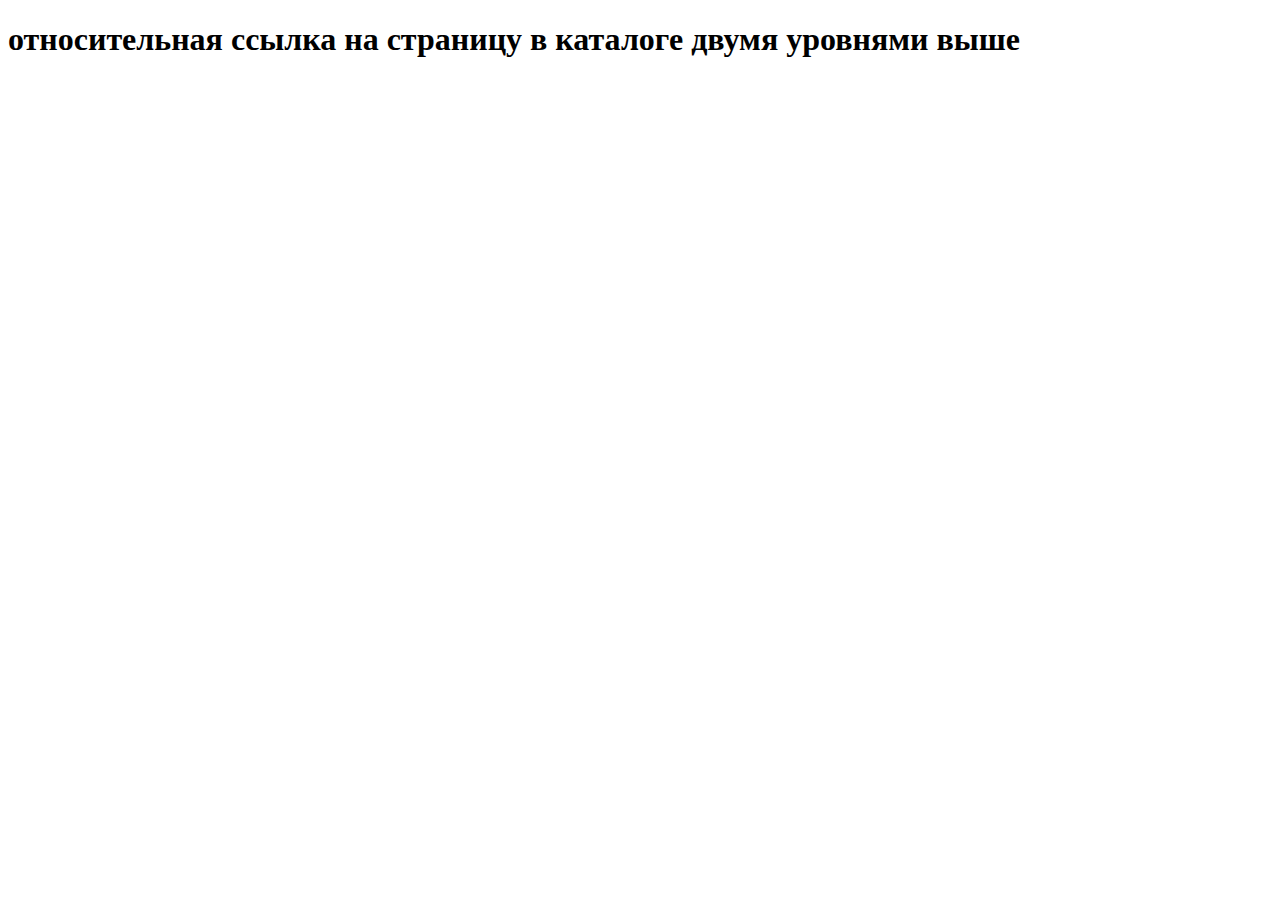
<file: Task2/page3.html>
<!DOCTYPE html>
<html lang="en">
<head>
  <meta charset="UTF-8">
  <meta name="viewport" content="width=device-width, initial-scale=1.0">
  <title>Document</title>
</head>
<body>
  <h1>относительная ссылка на страницу в каталоге двумя уровнями выше</h1>
</body>
</html>
</file>
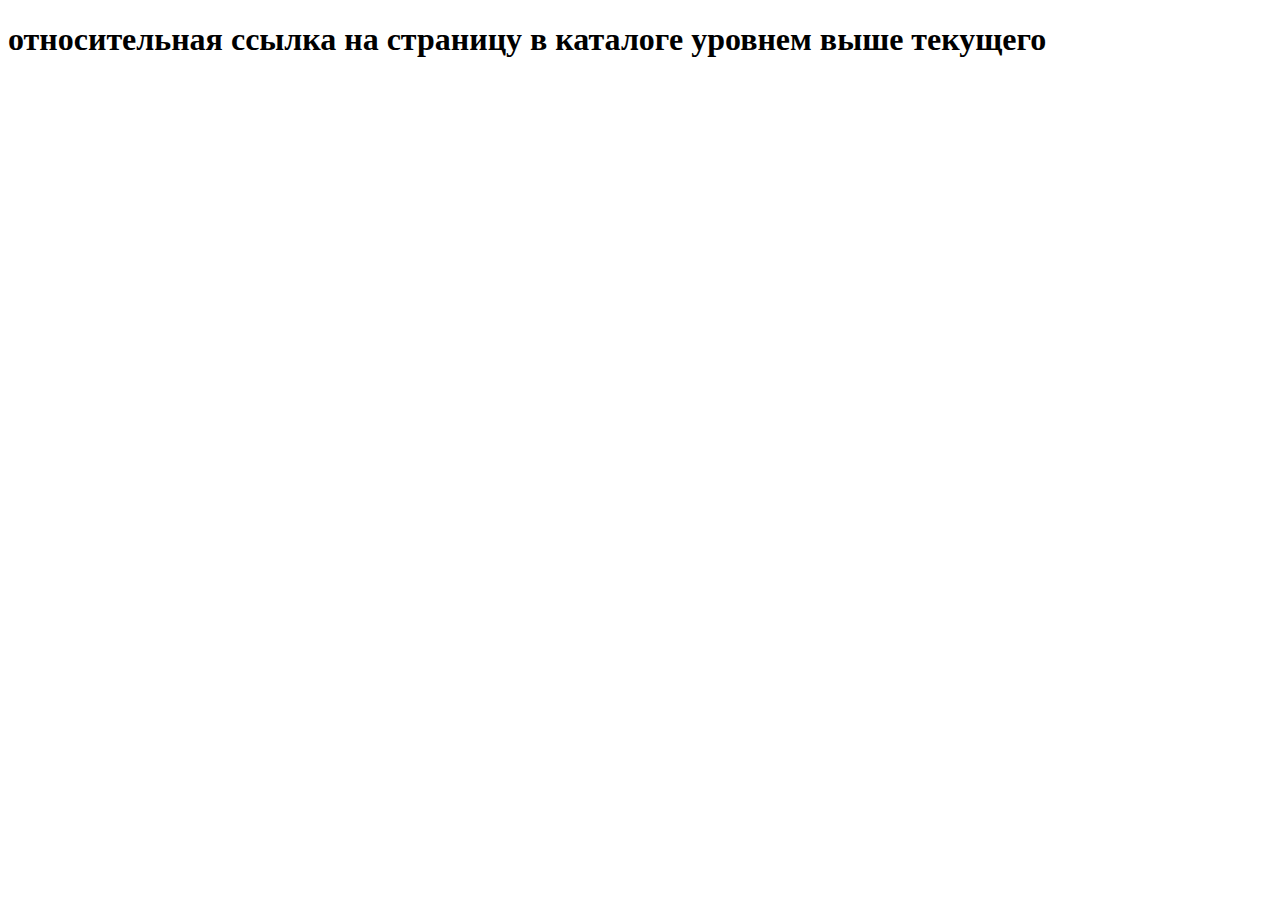
<file: Task2/Project/page2.html>
<!DOCTYPE html>
<html lang="en">
<head>
    <meta charset="UTF-8">
    <meta name="viewport" content="width=device-width, initial-scale=1.0">
    <title>Document</title>
</head>
<body>
    <h1>относительная ссылка на страницу в каталоге уровнем выше текущего</h1>
</body>
</html>
</file>
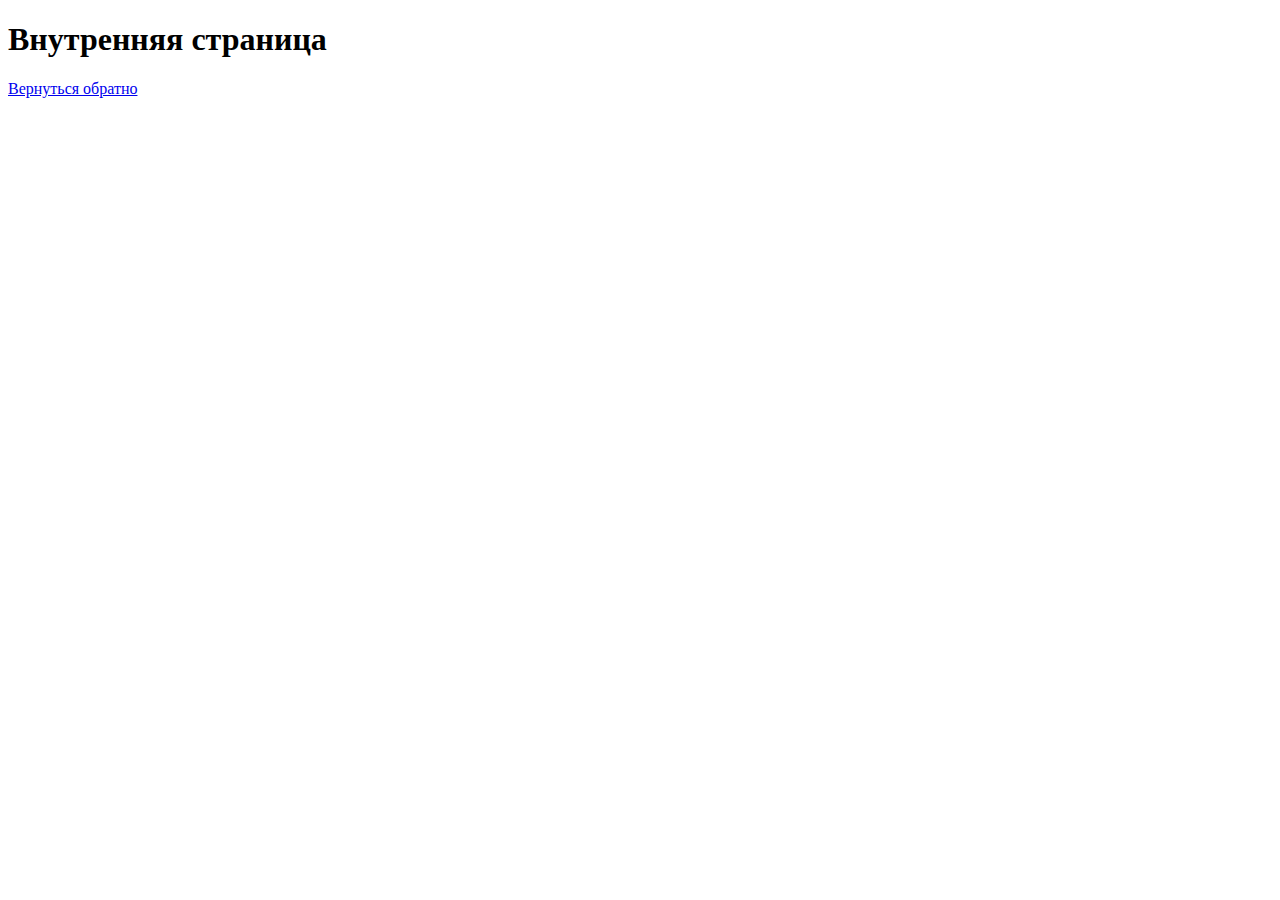
<file: Task2/Project/MyPage/internal.html>
<!DOCTYPE html>
<html lang="ru">
<head>
    <meta charset="UTF-8">
    <meta name="viewport" content="width=device-width, initial-scale=1.0">
    <title>Internal</title>
</head>
<body>
    <h1>Внутренняя страница</h1>
    <a href="./index.html">Вернуться обратно</a>
</body>
</html>
</file>
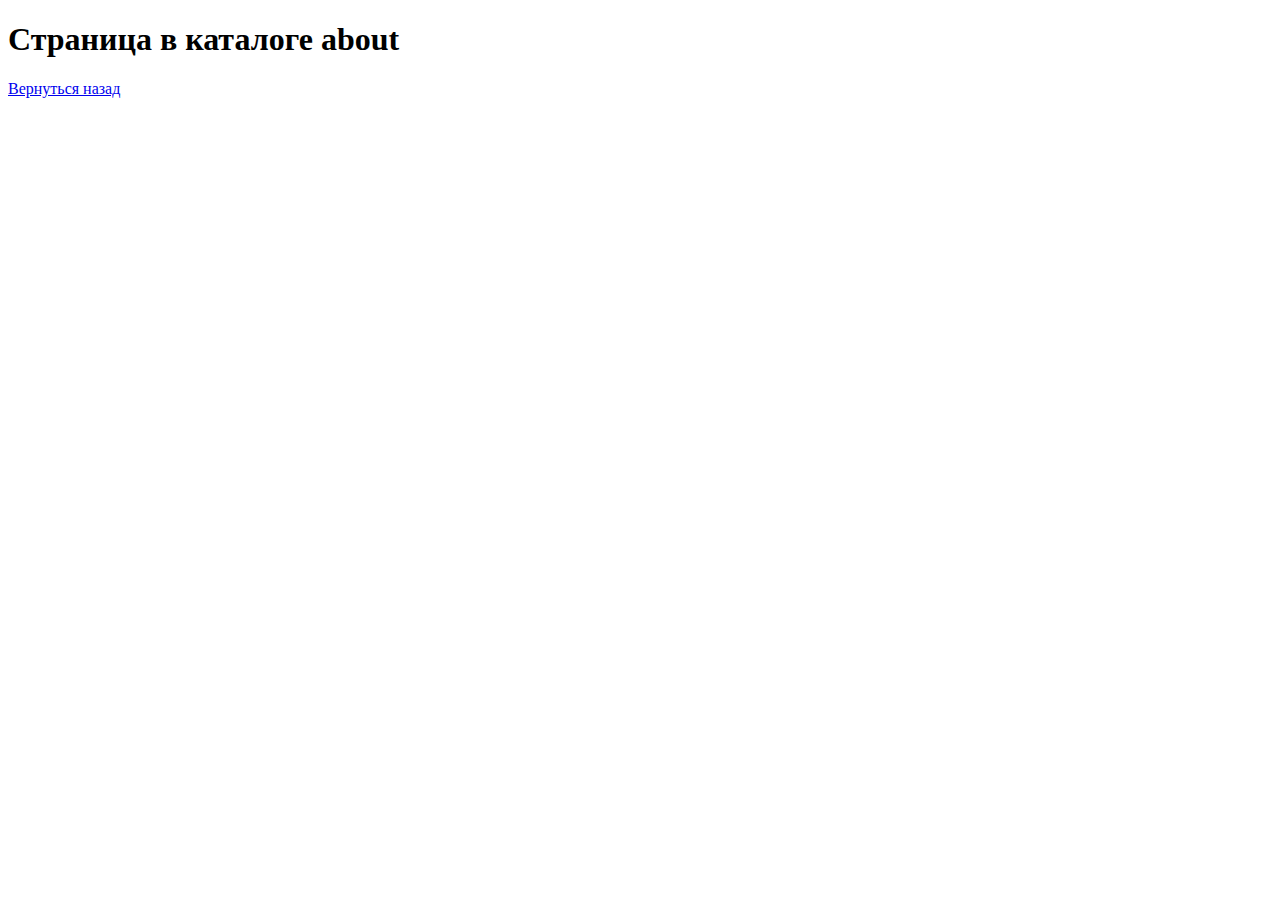
<file: Task2/Project/MyPage/about/page1.html>
<!DOCTYPE html>
<html lang="en">
<head>
    <meta charset="UTF-8">
    <meta name="viewport" content="width=device-width, initial-scale=1.0">
    <title>About</title>
</head>
<body>
    <h1>Страница в каталоге about</h1>
    <a href="../index.html">Вернуться назад</a>
</body>
</html>
</file>
